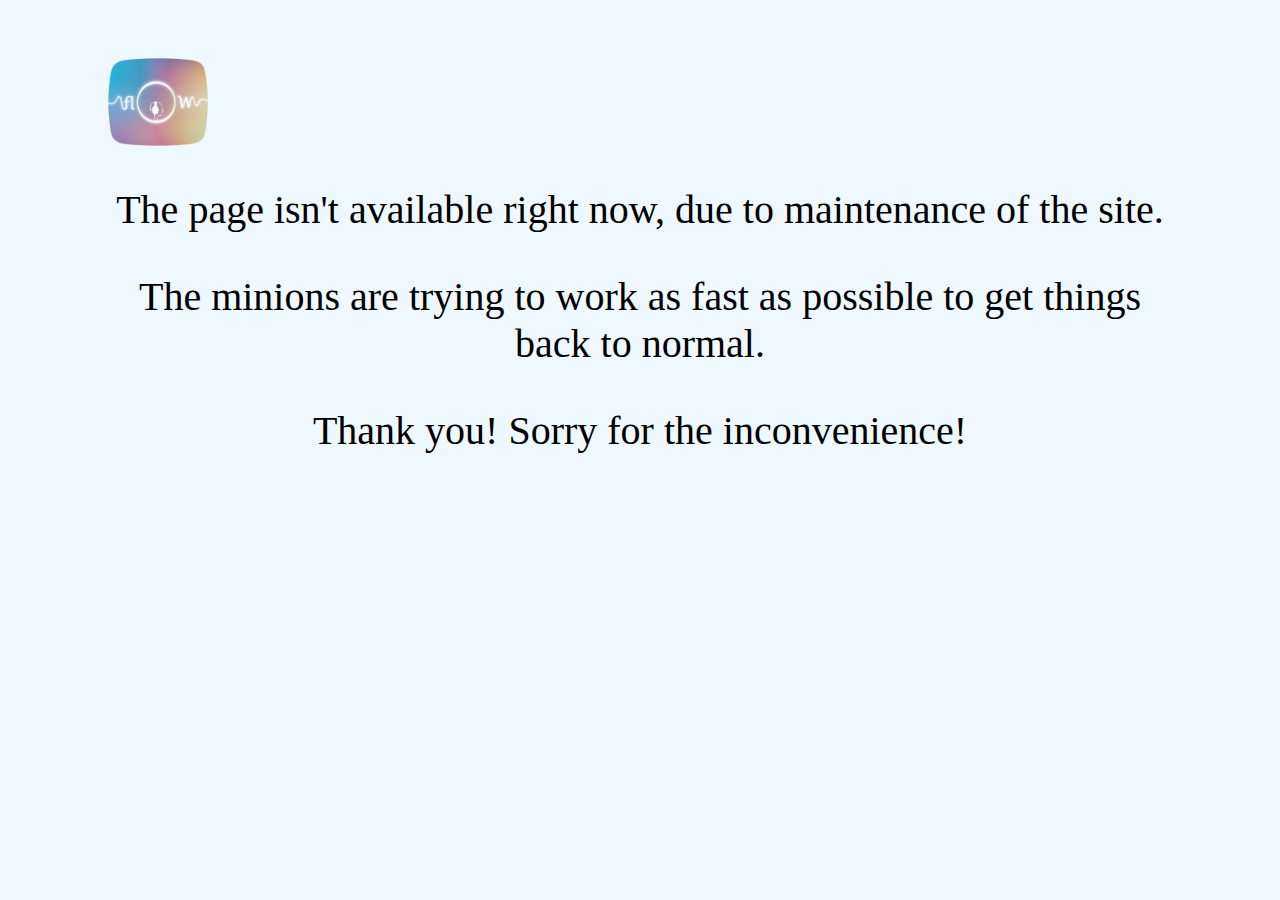
<file: maintenance.html>
<html>
    <head>
        <meta charset="utf-8" />
        <meta name="viewport" content="width=device-width, initial-scale=1, shrink-to-fit=no">

        <!-- bootstrap-->
        <link rel="stylesheet" href="https://maxcdn.bootstrapcdn.com/bootstrap/4.0.0-beta/css/bootstrap.min.css" integrity="sha384-/Y6pD6FV/Vv2HJnA6t+vslU6fwYXjCFtcEpHbNJ0lyAFsXTsjBbfaDjzALeQsN6M" crossorigin="anonymous">
        <!-- JS and jQuery -->
        <script src="https://code.jquery.com/jquery-3.2.1.slim.min.js" integrity="sha384-KJ3o2DKtIkvYIK3UENzmM7KCkRr/rE9/Qpg6aAZGJwFDMVNA/GpGFF93hXpG5KkN" crossorigin="anonymous"></script>
        <script src="https://cdnjs.cloudflare.com/ajax/libs/popper.js/1.12.3/umd/popper.min.js" integrity="sha384-vFJXuSJphROIrBnz7yo7oB41mKfc8JzQZiCq4NCceLEaO4IHwicKwpJf9c9IpFgh" crossorigin="anonymous"></script>
        <script src="https://maxcdn.bootstrapcdn.com/bootstrap/4.0.0-beta.2/js/bootstrap.min.js" integrity="sha384-alpBpkh1PFOepccYVYDB4do5UnbKysX5WZXm3XxPqe5iKTfUKjNkCk9SaVuEZflJ" crossorigin="anonymous"></script>

        <!-- CSS -->
        <link rel="stylesheet" type="text/css" href="css/index.css">

        <link rel="icon" href="favicon.png">
        <title>Maintenance</title>
    </head>

    <body>

        <div class="header">
            <div class="row">
                <a href="dashboard.html"><img src="logo.png" class="miniLogo" alt="MiniLogo"></a>
                <div class="maintenance">
                    <p class="maintenance-text">The page isn't available right now, due to maintenance of the site.</p>
                    <p class="maintenance-text">The minions are trying to work as fast as possible to get things back to normal.</p>
                    <p class="maintenance-text">Thank you! Sorry for the inconvenience!</p>
                </div>
            </div>
        </div>

    </body>
</html>
</file>
<file: css/index.css>
.header {
    padding: 50px 100px;
}

body {
    background-color: aliceblue;

}

.slogan {
    font-size: 60px;
    text-align: center
}

.centerimg {
    display:block;
    margin: auto;
    width: 50%;
}

.text1 {
    font-size: 40px;
    display: block;
    margin: 50px ;
    text-align: center;
    color: grey;
}

.mainLogo {
	max-width: 40%;
    display: block;
}

.miniLogo {
	width: 100px;
    display: block;
}

ul {
    list-style-type: none;
    margin:  1px ;
    padding: 10;
    overflow:  hidden;
    background-color: #333;
    font-size: 30px;
    padding: 0px;
    width: 140px;
}

li {
    float: left;
}

li a {
    display: block;
    color: white;
    text-align: center;
    padding: 12px 20px;
    text-decoration: none;
}

li a:hover:not(.active) {
    background-color: lightskyblue;
}

.active {
    background-color: green;
}

.required-field {
    font-size: 17px;
    color: darkred;
}

.maintenance-text {
    font-size: 40px;
    text-align: center;
    margin: 40px 0;
}

.register-input{
    margin-bottom: 30px;
}
</file>
